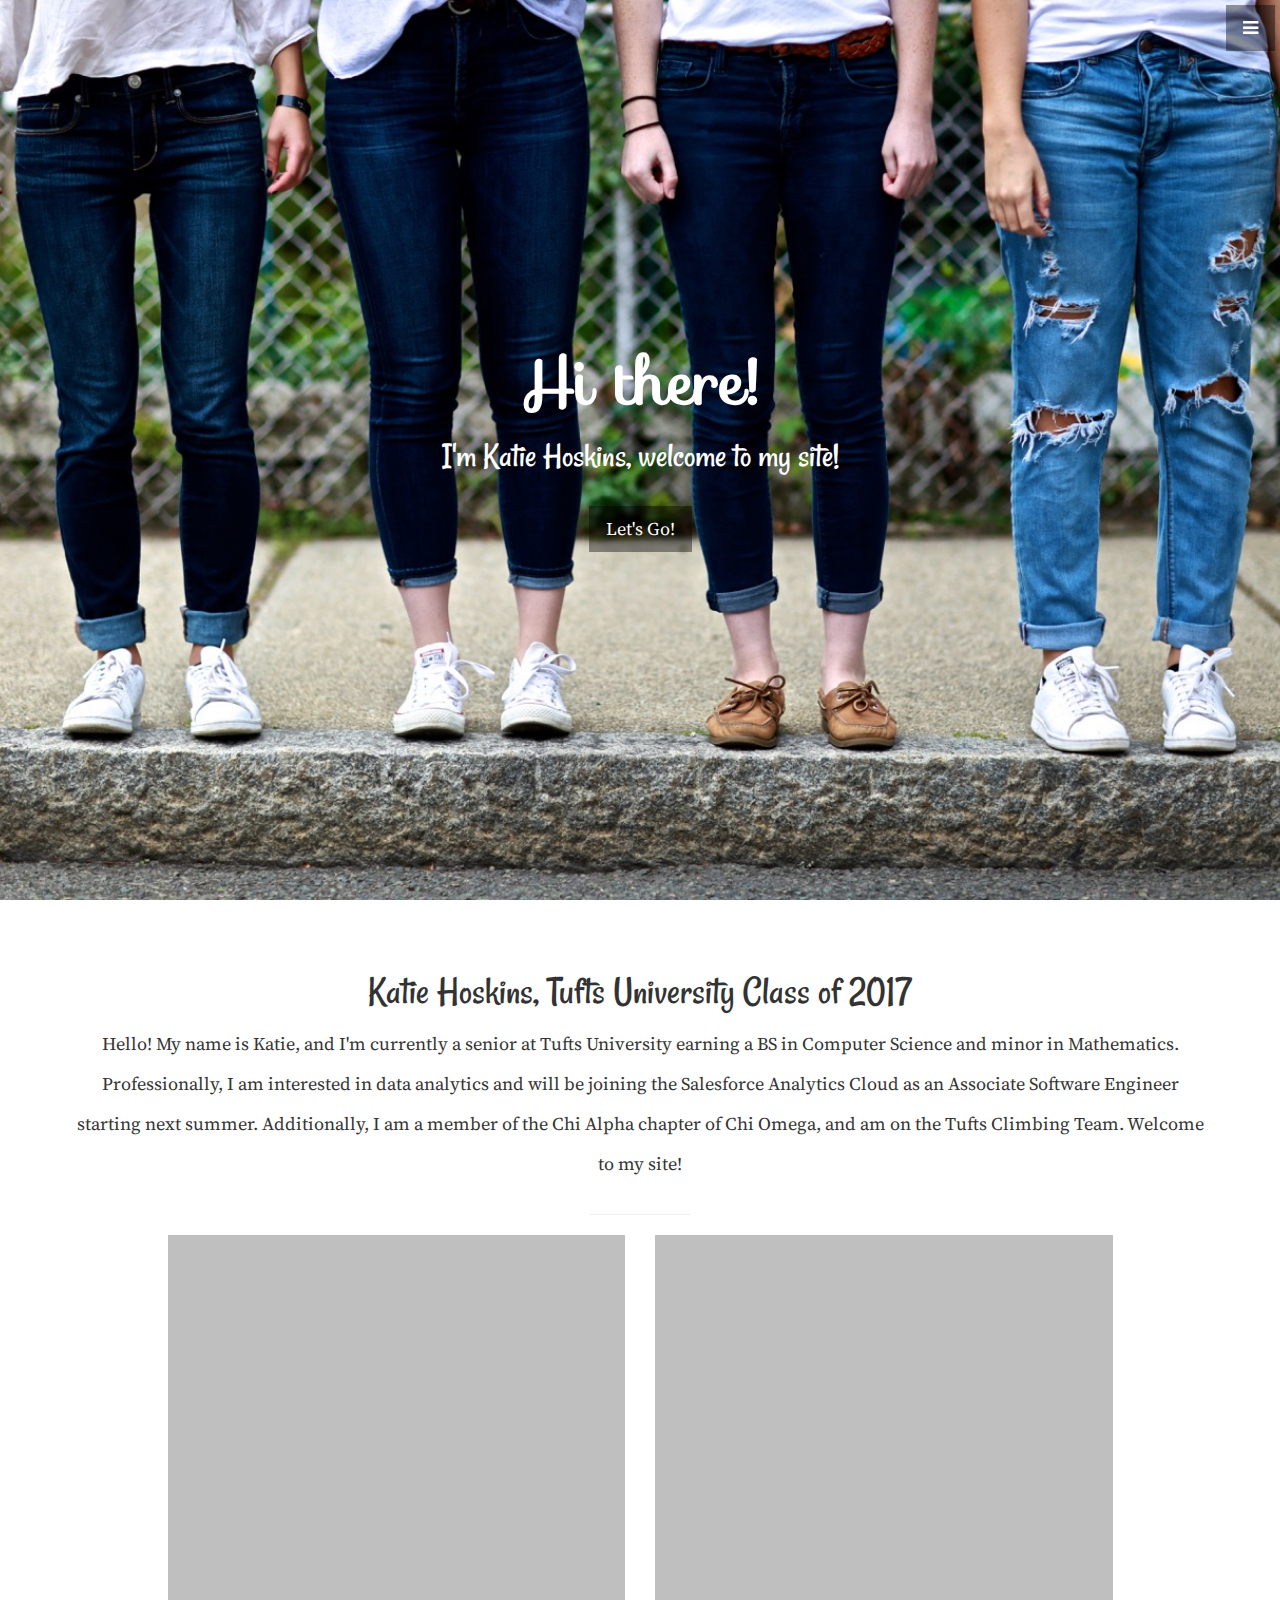
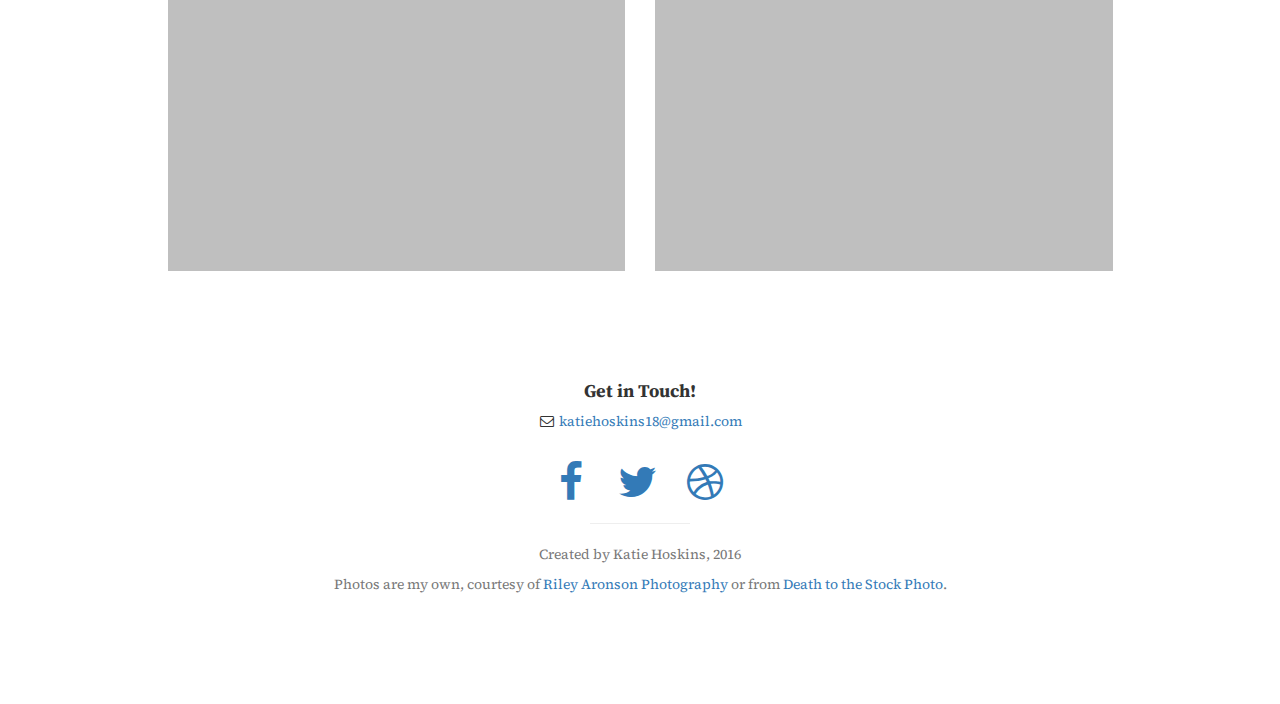
<file: index.html>
<!DOCTYPE html>
<html lang="en">

<head>

    <meta charset="utf-8">
    <meta http-equiv="X-UA-Compatible" content="IE=edge">
    <meta name="viewport" content="width=device-width, initial-scale=1">
    <meta name="description" content="">
    <meta name="author" content="">

    <title>Katie Hoskins</title>

    <!-- Bootstrap Core CSS -->
    <link href="css/bootstrap.min.css" rel="stylesheet">

    <!-- Custom CSS -->
    <link href="css/stylish-portfolio.css" rel="stylesheet">

    <!-- Custom Fonts -->
    <link href="font-awesome/css/font-awesome.min.css" rel="stylesheet" type="text/css">
    <link href="https://fonts.googleapis.com/css?family=Source+Sans+Pro:300,400,700,300italic,400italic,700italic" rel="stylesheet" type="text/css">

    <link href="https://fonts.googleapis.com/css?family=Rancho|Sofia|Source+Serif+Pro" rel="stylesheet">
    <link href="favicon.ico" rel="shortcut icon" type="image/x-icon">

    <!-- HTML5 Shim and Respond.js IE8 support of HTML5 elements and media queries -->
    <!-- WARNING: Respond.js doesn't work if you view the page via file:// -->
    <!--[if lt IE 9]>
        <script src="https://oss.maxcdn.com/libs/html5shiv/3.7.0/html5shiv.js"></script>
        <script src="https://oss.maxcdn.com/libs/respond.js/1.4.2/respond.min.js"></script>
    <![endif]-->

</head>

<body>

    <!-- Navigation -->
    <a id="menu-toggle" href="#" class="btn btn-dark btn-lg toggle"><i class="fa fa-bars"></i></a>
    <nav id="sidebar-wrapper">
        <ul class="sidebar-nav">
            <a id="menu-close" href="#" class="btn btn-light btn-lg pull-right toggle"><i class="fa fa-times"></i></a>
            <li class="sidebar-brand">
                <a href="#top" onclick=$("#menu-close").click();>Start Bootstrap</a>
            </li>
            <li>
                <a href="#top" onclick=$("#menu-close").click();>Home</a>
            </li>
            <li>
                <a href="#about" onclick=$("#menu-close").click();>About</a>
            </li>
            <li>
                <a href="#services" onclick=$("#menu-close").click();>Services</a>
            </li>
            <li>
                <a href="#portfolio" onclick=$("#menu-close").click();>Portfolio</a>
            </li>
            <li>
                <a href="#contact" onclick=$("#menu-close").click();>Contact</a>
            </li>
        </ul>
    </nav>

    <!-- Header -->
    <header id="top" class="header">
        <div class="text-vertical-center">
            <h1 class="intro">Hi there!</h1>
            <h3 class="intro2">I'm Katie Hoskins, welcome to my site! </h3>
            <br>
            <a href="#about" class="btn btn-dark btn-lg">Let's Go!</a>
        </div>
    </header>

    <!-- About -->
    <section id="about" class="about">
        <div class="container">
            <div class="row">
                <div class="col-lg-12 text-center">
                    <h2 class="a_intro">Katie Hoskins, Tufts University Class of 2017</h2>
                    <p class="a_about">Hello! My name is Katie, and I'm currently a senior at Tufts University earning a BS in Computer Science and minor in Mathematics. Professionally, I am interested in data analytics and will be joining the Salesforce Analytics Cloud as an Associate Software Engineer starting next summer. Additionally, I am a member of the Chi Alpha chapter of Chi Omega, and am on the Tufts Climbing Team. Welcome to my site!</p>
                </div>
            </div>
            <!-- /.row -->
        </div>
        <!-- /.container -->
    </section>


    <!-- Portfolio -->
    <section id="portfolio" class="portfolio">
        <div class="container">
            <div class="row">
                <div class="col-lg-10 col-lg-offset-1 text-center">
                    <hr class="small">
                    <div class="row">
                        <div class="col-md-6">
                            <div class="portfolio-item">
                                <div class="hovereffect">
                                <a href="#">
                                    <img class="img-portfolio img-responsive" src="img/IMG_7957.jpg">
                                    <div class="overlay">
                                            <h1>About Me</h1>
                                    </div>
                                </a>
                            </div>
                            </div>
                        </div>
                        <div class="col-md-6">
                            <div class="portfolio-item">
                                <div class="hovereffect">
                                <a href="#">
                                    <img class="img-portfolio img-responsive" src="img/portfolio-2.jpg">
                                    <div class="overlay">
                                            <h1>Resume</h1>
                                    </div>
                                </a>
                                </div>
                            </div>
                        </div>
                        <div class="col-md-6">
                            <div class="portfolio-item">
                                <div class="hovereffect">
                                <a href="#">
                                    <img class="img-portfolio img-responsive" src="img/projects.jpg">
                                    <div class="overlay">
                                            <h1>Projects</h1>
                                    </div>
                                </a>
                                </div>
                            </div>
                        </div>
                        <div class="col-md-6">
                            <div class="portfolio-item">
                                <div class="hovereffect">
                                    <a href="http://katieisabroad.tumblr.com/">
                                        <img class="img-portfolio img-responsive" src="img/img_1437.jpg">
                                        <div class="overlay">
                                            <h1>Travels Abroad</h1>
                                        </div>
                                    </a>
                                </div>
                            </div>
                        </div>
                    </div>
                </div>
                <!-- /.col-lg-10 -->
            </div>
            <!-- /.row -->
        </div>
        <!-- /.container -->
    </section>

    <!-- Footer -->
    <footer>
        <div class="container">
            <div class="row">
                <div class="col-lg-10 col-lg-offset-1 text-center">
                    <h4><strong>Get in Touch!</strong>
                    </h4>
                    <ul class="list-unstyled">
                        <li><i class="fa fa-envelope-o fa-fw"></i> <a href="mailto:katiehoskins18@gmail.com">katiehoskins18@gmail.com</a>
                        </li>
                    </ul>
                    <br>
                    <ul class="list-inline">
                        <li>
                            <a href="#"><i class="fa fa-facebook fa-fw fa-3x"></i></a>
                        </li>
                        <li>
                            <a href="#"><i class="fa fa-twitter fa-fw fa-3x"></i></a>
                        </li>
                        <li>
                            <a href="#"><i class="fa fa-dribbble fa-fw fa-3x"></i></a>
                        </li>
                    </ul>
                    <hr class="small">
                    <p class="text-muted">Created by Katie Hoskins, 2016</p>
                    <p class="text-muted">Photos are my own, courtesy of <a target="_blank" href="https://www.facebook.com/RileyAronsonPhotography/">Riley Aronson Photography</a> or from <a target="_blank" href="http://join.deathtothestockphoto.com/">Death to the Stock Photo</a>.</p>
                </div>
            </div>
        </div>
        <a id="to-top" href="#top" class="btn btn-dark btn-lg"><i class="fa fa-chevron-up fa-fw fa-1x"></i></a>
    </footer>

    <!-- jQuery -->
    <script src="js/jquery.js"></script>

    <!-- Bootstrap Core JavaScript -->
    <script src="js/bootstrap.min.js"></script>

    <!-- Custom Theme JavaScript -->
    <script>
    // Closes the sidebar menu
    $("#menu-close").click(function(e) {
        e.preventDefault();
        $("#sidebar-wrapper").toggleClass("active");
    });
    // Opens the sidebar menu
    $("#menu-toggle").click(function(e) {
        e.preventDefault();
        $("#sidebar-wrapper").toggleClass("active");
    });
    // Scrolls to the selected menu item on the page
    $(function() {
        $('a[href*=#]:not([href=#],[data-toggle],[data-target],[data-slide])').click(function() {
            if (location.pathname.replace(/^\//, '') == this.pathname.replace(/^\//, '') || location.hostname == this.hostname) {
                var target = $(this.hash);
                target = target.length ? target : $('[name=' + this.hash.slice(1) + ']');
                if (target.length) {
                    $('html,body').animate({
                        scrollTop: target.offset().top
                    }, 1000);
                    return false;
                }
            }
        });
    });
    //#to-top button appears after scrolling
    var fixed = false;
    $(document).scroll(function() {
        if ($(this).scrollTop() > 250) {
            if (!fixed) {
                fixed = true;
                // $('#to-top').css({position:'fixed', display:'block'});
                $('#to-top').show("slow", function() {
                    $('#to-top').css({
                        position: 'fixed',
                        display: 'block'
                    });
                });
            }
        } else {
            if (fixed) {
                fixed = false;
                $('#to-top').hide("slow", function() {
                    $('#to-top').css({
                        display: 'none'
                    });
                });
            }
        }
    });
    // Disable Google Maps scrolling
    // See http://stackoverflow.com/a/25904582/1607849
    // Disable scroll zooming and bind back the click event
    var onMapMouseleaveHandler = function(event) {
        var that = $(this);
        that.on('click', onMapClickHandler);
        that.off('mouseleave', onMapMouseleaveHandler);
        that.find('iframe').css("pointer-events", "none");
    }
    var onMapClickHandler = function(event) {
            var that = $(this);
            // Disable the click handler until the user leaves the map area
            that.off('click', onMapClickHandler);
            // Enable scrolling zoom
            that.find('iframe').css("pointer-events", "auto");
            // Handle the mouse leave event
            that.on('mouseleave', onMapMouseleaveHandler);
        }
        // Enable map zooming with mouse scroll when the user clicks the map
    $('.map').on('click', onMapClickHandler);
    </script>

</body>

</html>
</file>
<file: css/stylish-portfolio.css>
/*!
 * Start Bootstrap - Stylish Portfolio (http://startbootstrap.com/)
 * Copyright 2013-2016 Start Bootstrap
 * Licensed under MIT (https://github.com/BlackrockDigital/startbootstrap/blob/gh-pages/LICENSE)
 */

/* Global Styles */

html,
body {
    width: 100%;
    height: 100%;
}

body {
     font-family: 'Source Serif Pro', serif;

}

.text-vertical-center {
    display: table-cell;
    text-align: center;
    vertical-align: middle;
}

.text-vertical-center h1 {
    margin: 0;
    padding: 0;
    font-size: 4.5em;
    font-weight: 700;
}

/* Custom Button Styles */

.btn-dark {
    border-radius: 0;
    color: #fff;
    background-color: rgba(0,0,0,0.4);
}

.btn-dark:hover,
.btn-dark:focus,
.btn-dark:active {
    color: #fff;
    background-color: rgba(0,0,0,0.7);
}

.btn-light {
    border-radius: 0;
    color: #333;
    background-color: rgb(255,255,255);
}

.btn-light:hover,
.btn-light:focus,
.btn-light:active {
    color: #333;
    background-color: rgba(255,255,255,0.8);
}

/* Custom Horizontal Rule */

hr.small {
    max-width: 100px;
}

/* Side Menu */

#sidebar-wrapper {
    z-index: 1000;
    position: fixed;
    right: 0;
    width: 250px;
    height: 100%;
    transform: translateX(250px);
    overflow-y: auto;
    background: #222;
    -webkit-transition: all 0.4s ease 0s;
    -moz-transition: all 0.4s ease 0s;
    -ms-transition: all 0.4s ease 0s;
    -o-transition: all 0.4s ease 0s;
    transition: all 0.4s ease 0s;
}

.sidebar-nav {
    position: absolute;
    top: 0;
    width: 250px;
    margin: 0;
    padding: 0;
    list-style: none;
}

.sidebar-nav li {
    text-indent: 20px;
    line-height: 40px;
}

.sidebar-nav li a {
    display: block;
    text-decoration: none;
    color: #999;
}

.sidebar-nav li a:hover {
    text-decoration: none;
    color: #fff;
    background: rgba(255,255,255,0.2);
}

.sidebar-nav li a:active,
.sidebar-nav li a:focus {
    text-decoration: none;
}

.sidebar-nav > .sidebar-brand {
    height: 55px;
    font-size: 18px;
    line-height: 55px;
}

.sidebar-nav > .sidebar-brand a {
    color: #999;
}

.sidebar-nav > .sidebar-brand a:hover {
    color: #fff;
    background: none;
}

#menu-toggle {
    z-index: 1;
    position: fixed;
    top: 0;
    right: 0;
}

#sidebar-wrapper.active {
    right: 250px;
    width: 250px;
    -webkit-transition: all 0.4s ease 0s;
    -moz-transition: all 0.4s ease 0s;
    -ms-transition: all 0.4s ease 0s;
    -o-transition: all 0.4s ease 0s;
    transition: all 0.4s ease 0s;
}

.toggle {
    margin: 5px 5px 0 0;
}

/* Header */

.header {
    display: table;
    position: relative;
    width: 100%;
    height: 100%;
    background: url(../img/IMG_8137.jpg) no-repeat center center scroll;
    -webkit-background-size: cover;
    -moz-background-size: cover;
    background-size: cover;
    -o-background-size: cover;
}

.intro {
    color: #ffffff;
    font-family: 'Sofia', cursive;
}

.intro2 {
    color: #ffffff;
    font-family: 'Rancho', cursive;
    font-size: 35px;
}


/* About */

.about {
    padding-top: 50px;
}

.a_intro {
    font-family: 'Rancho', cursive;
    font-size: 40px;
}

.a_about {
    font-size: 18px;
    line-height: 40px;
}

/* Services */

.services {
    padding: 50px 0;
}

.service-item {
    margin-bottom: 30px;
}

/* Callout */

.callout {
    display: table;
    width: 100%;
    height: 400px;
    color: #fff;
    background: url(../img/callout.jpg) no-repeat center center scroll;
    -webkit-background-size: cover;
    -moz-background-size: cover;
    background-size: cover;
    -o-background-size: cover;
}

/* Portfolio */

.p_intro {
    font-family: 'Rancho', cursive;
    font-size: 40px;

}

.portfolio {
}

.portfolio-item {
    margin-bottom: 30px;
}

.img-portfolio {
    margin: 0 auto;
}

.img-portfolio:hover {
    opacity: 0.8;
}

/* Call to Action */

.call-to-action {
    padding: 50px 0;
}

.call-to-action .btn {
    margin: 10px;
}

/* Footer */

footer {
    padding: 100px 0;
}

#to-top {
  display: none;
  position: fixed;
  bottom: 5px;
  right: 5px;
}

.hovereffect {
  width: 100%;
  height: 100%;
  float: left;
  overflow: hidden;
  position: relative;
  text-align: center;
  cursor: default;
  background: #bfbfbf;
}

.hovereffect .overlay {
  width: 100%;
  height: 100%;
  position: absolute;
  overflow: hidden;
  top: 0;
  left: 0;
  padding: 50px 20px;
  font-family: 'Sofia', cursive;

}

.hovereffect img {
  display: block;
  position: relative;
  max-width: none;
  width: calc(100% + 20px);
  -webkit-transition: opacity 0.35s, -webkit-transform 0.35s;
  transition: opacity 0.35s, transform 0.35s;
  -webkit-transform: translate3d(-10px,0,0);
  transform: translate3d(-10px,0,0);
  -webkit-backface-visibility: hidden;
  backface-visibility: hidden;
}

.hovereffect:hover img {
  opacity: 0.4;
  filter: alpha(opacity=40);
  -webkit-transform: translate3d(0,0,0);
  transform: translate3d(0,0,0);
}

.hovereffect h2 {
  text-transform: uppercase;
  color: #ffffff;
  text-align: center;
  position: relative;
  font-size: 17px;
  overflow: hidden;
  padding: 0.5em 0;
  background-color: transparent;
}

.hovereffect h2:after {
  position: absolute;
  bottom: 0;
  left: 0;
  width: 100%;
  height: 2px;
  background: #ffffff;
  content: '';
  -webkit-transition: -webkit-transform 0.35s;
  transition: transform 0.35s;
  -webkit-transform: translate3d(-100%,0,0);
  transform: translate3d(-100%,0,0);
}

.hovereffect:hover h2:after {
  -webkit-transform: translate3d(0,0,0);
  transform: translate3d(0,0,0);
}

.hovereffect a, .hovereffect p {
  color: #ffffff;
  opacity: 0;
  filter: alpha(opacity=0);
  -webkit-transition: opacity 0.35s, -webkit-transform 0.35s;
  transition: opacity 0.35s, transform 0.35s;
  -webkit-transform: translate3d(100%,0,0);
  transform: translate3d(100%,0,0);
}

.hovereffect:hover a, .hovereffect:hover p {
  opacity: 1;
  filter: alpha(opacity=100);
  -webkit-transform: translate3d(0,0,0);
  transform: translate3d(0,0,0);
}
</file>
